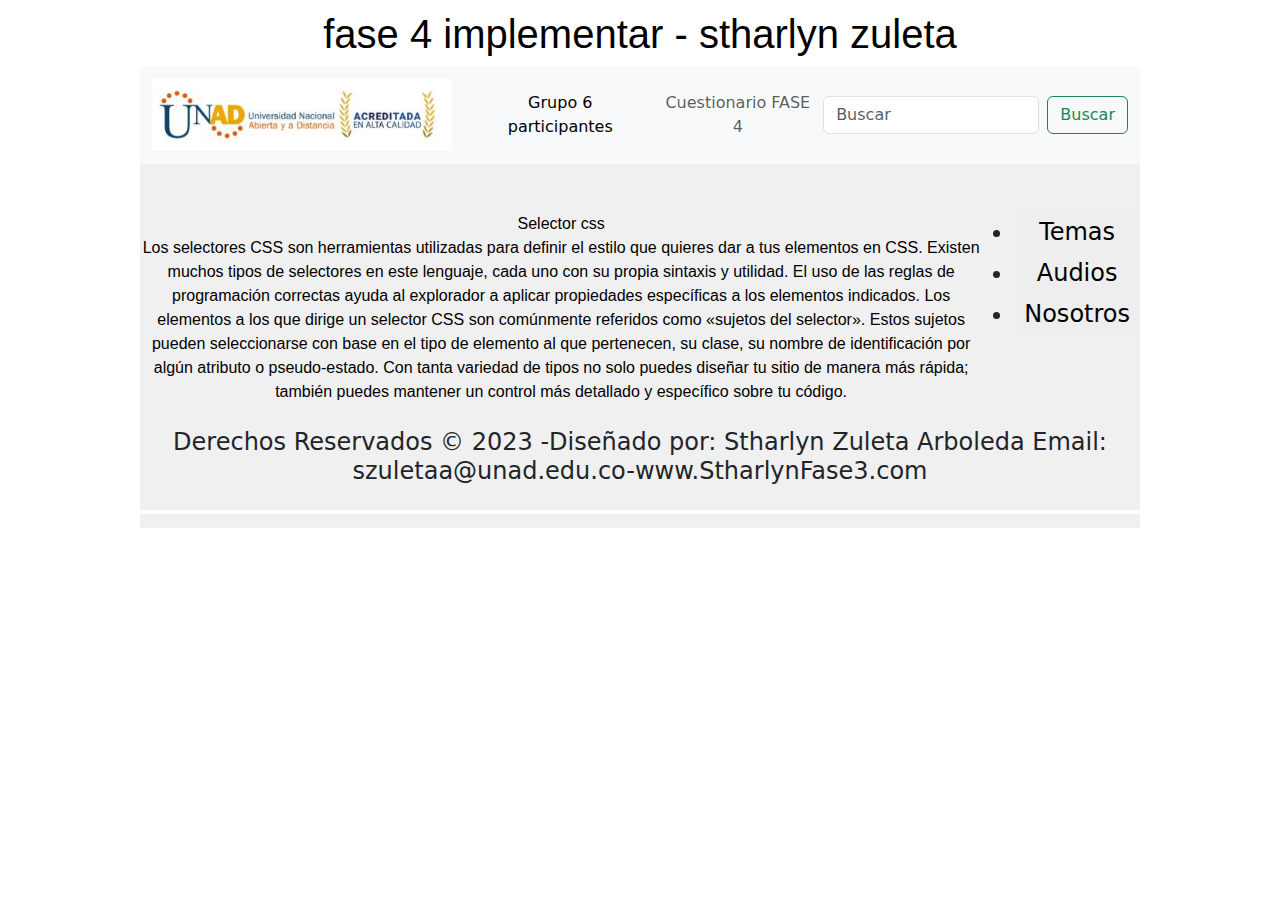
<file: index.html>
<!DOCTYPE html>
<html lang="en">
<head>
    <meta charset="UTF-8">
    <meta http-equiv="X-UA-Compatible" content="IE=edge">
    <meta name="viewport" content="width=device-width, initial-scale=1.0">
    <title>Fase 4 CUESTIONARIO</title>
    <link rel="stylesheet" href="bootstrap-5.3.0-alpha2-dist/css/bootstrap.min.css">
    <link rel="stylesheet" href="style.css">
    </head>
<body>
   

<div class="container">

    
        <div class="header">
            <h1> fase 4 implementar - stharlyn zuleta</h1>
        </div>
   


    
        <div class="nav">
            <nav class="navbar navbar-expand-lg bg-body-tertiary">
                <div class="container-fluid">
                  <a class="navbar-brand" href="#">
                    <img src="logo.jpg" alt="logo" width="300px">
                  </a>
                  <button class="navbar-toggler" type="button" data-bs-toggle="collapse" data-bs-target="#navbarSupportedContent" aria-controls="navbarSupportedContent" aria-expanded="false" aria-label="Toggle navigation">
                    <span class="navbar-toggler-icon"></span>
                  </button>
                  <div class="collapse navbar-collapse" id="navbarSupportedContent">
                    <ul class="navbar-nav me-auto mb-2 mb-lg-0">
                      <li class="nav-item">
                        <a class="nav-link active" aria-current="page" href="nosotros.html">Grupo 6 participantes</a>
                      </li>
                      <li class="nav-item">
                        <a class="nav-link" href="cuestionario.html">Cuestionario FASE 4</a>
                      </li>
                                           
                    </ul>
                    <form class="d-flex" role="Buscar">
                      <input class="form-control me-2" type="Buscar" placeholder="Buscar" aria-label="Buscar">
                      <button class="btn btn-outline-success" type="submit">Buscar</button>
                    </form>
                  </div>
                </div>
              </nav>
        </div>
    

                        
    
        <div class="section">
            <br>
            <br>
            Selector css
            <br>
                       Los selectores CSS son herramientas utilizadas para definir el estilo que quieres dar a tus elementos en CSS. Existen muchos tipos de selectores en este lenguaje, cada uno con su propia sintaxis y utilidad. El uso de las reglas de programación correctas ayuda al explorador a aplicar propiedades específicas a los elementos indicados. Los elementos a los que dirige un selector CSS son comúnmente referidos como «sujetos del selector». Estos sujetos pueden seleccionarse con base en el tipo de elemento al que pertenecen, su clase, su nombre de identificación por algún atributo o pseudo-estado. Con tanta variedad de tipos no solo puedes diseñar tu sitio de manera más rápida; también puedes mantener un control más detallado y específico sobre tu código.
            <br>
            <br>

            
        </div>

        <div class="aside2">
            <nav id="vertical">
                <ul>
                    <br>
                    <br>
                    <h4>
                    <li><a href="tema.html">Temas</a></li>
                    <li><a href="audio.html">Audios</a></li>                   
                    <li><a href="nosotros.html">Nosotros</a></li>  
                  </h4>                                      
                </ul>
            </nav>
        </div>        
        
    
    
    
        <div class="footer">
      
            <h4>Derechos Reservados © 2023 -Diseñado por: Stharlyn Zuleta Arboleda
                Email: szuletaa@unad.edu.co-www.StharlynFase3.com</h4>
        </div>

  
    

</div>

    </div>
</body>
</html>
</file>
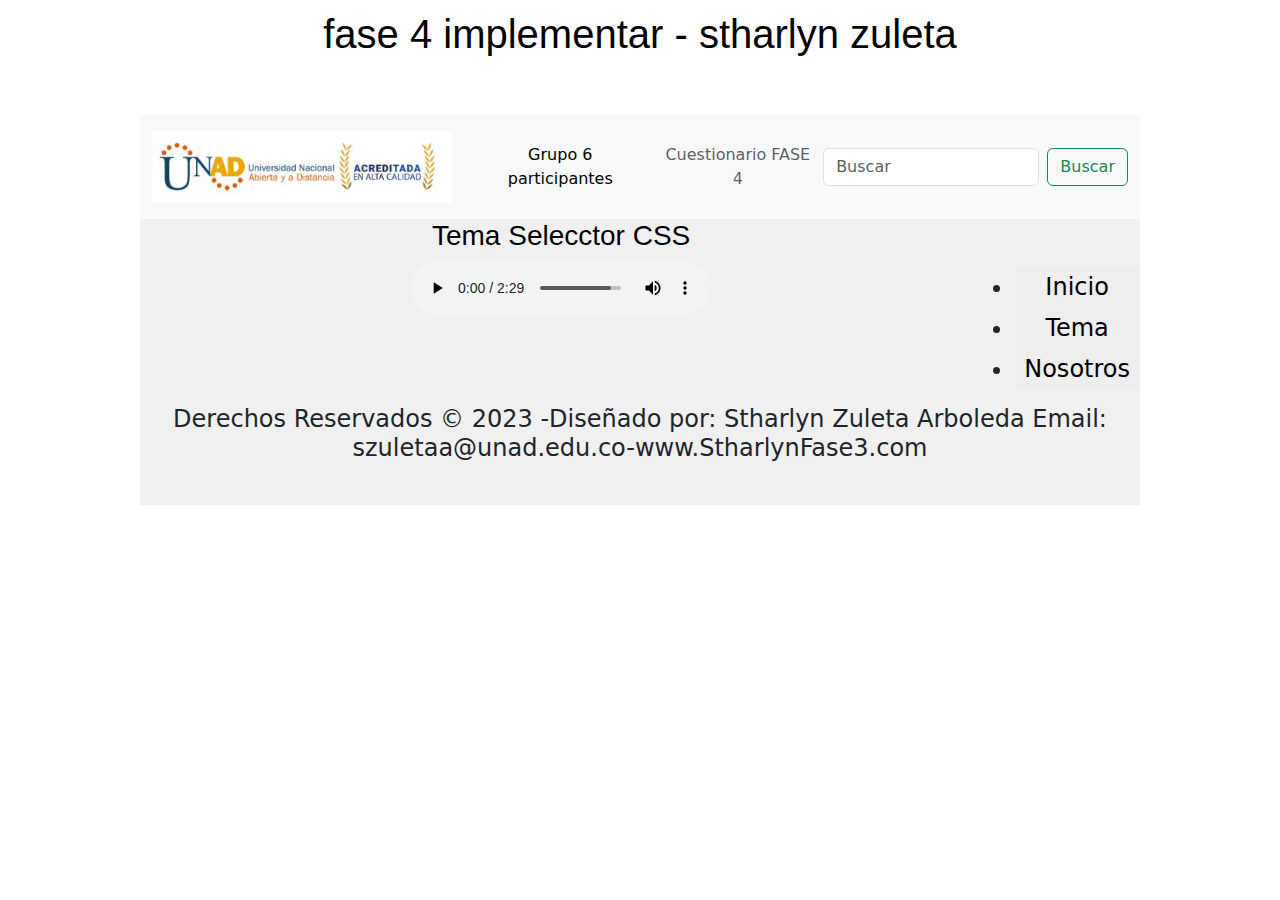
<file: audio.html>
<!DOCTYPE html>
<html lang="en">
<head>
    <meta charset="UTF-8">
    <meta http-equiv="X-UA-Compatible" content="IE=edge">
    <meta name="viewport" content="width=device-width, initial-scale=1.0">
    <title>Fase 4 CUESTIONARIO</title>
    <link rel="stylesheet" href="bootstrap-5.3.0-alpha2-dist/css/bootstrap.min.css">
    <link rel="stylesheet" href="style.css">
    </head>
<body>
   

<div class="container">

    
        <div class="header">
            <h1> fase 4 implementar - stharlyn zuleta</h1>
        </div>
   


    
        <div class="nav">
            <nav class="navbar navbar-expand-lg bg-body-tertiary">
                <div class="container-fluid">
                  <a class="navbar-brand" href="#">
                    <img src="logo.jpg" alt="logo" width="300px">
                  </a>
                  <button class="navbar-toggler" type="button" data-bs-toggle="collapse" data-bs-target="#navbarSupportedContent" aria-controls="navbarSupportedContent" aria-expanded="false" aria-label="Toggle navigation">
                    <span class="navbar-toggler-icon"></span>
                  </button>
                  <div class="collapse navbar-collapse" id="navbarSupportedContent">
                    <ul class="navbar-nav me-auto mb-2 mb-lg-0">
                      <li class="nav-item">
                        <a class="nav-link active" aria-current="page" href="nosotros.html">Grupo 6 participantes</a>
                      </li>
                      <li class="nav-item">
                        <a class="nav-link" href="cuestionario.html">Cuestionario FASE 4</a>
                      </li>
                                           
                    </ul>
                    <form class="d-flex" role="Buscar">
                      <input class="form-control me-2" type="Buscar" placeholder="Buscar" aria-label="Buscar">
                      <button class="btn btn-outline-success" type="submit">Buscar</button>
                    </form>
                  </div>
                </div>
              </nav>
        </div>
    

                        
    
        <div class="section">
          <h3>Tema Selecctor CSS</h3>
          <audio controls>
            <source src="audio stharlyn.mp3" type="audio/mpeg">
          </audio>
          <br>

          
      </div>

        <div class="aside2">
            <nav id="vertical">
                <ul>
                    <br>
                    <br>
                    <h4>
                    <li><a href="index.html">Inicio</a></li>
                    <li><a href="tema.html">Tema</a></li>                   
                    <li><a href="nosotros.html">Nosotros</a></li>  
                  </h4>                                      
                </ul>
            </nav>
        </div>        
        
    
    
    
        <div class="footer">
      
            <h4>Derechos Reservados © 2023 -Diseñado por: Stharlyn Zuleta Arboleda
                Email: szuletaa@unad.edu.co-www.StharlynFase3.com</h4>
        </div>

  
    

</div>

    </div>
</body>
</html>
</file>
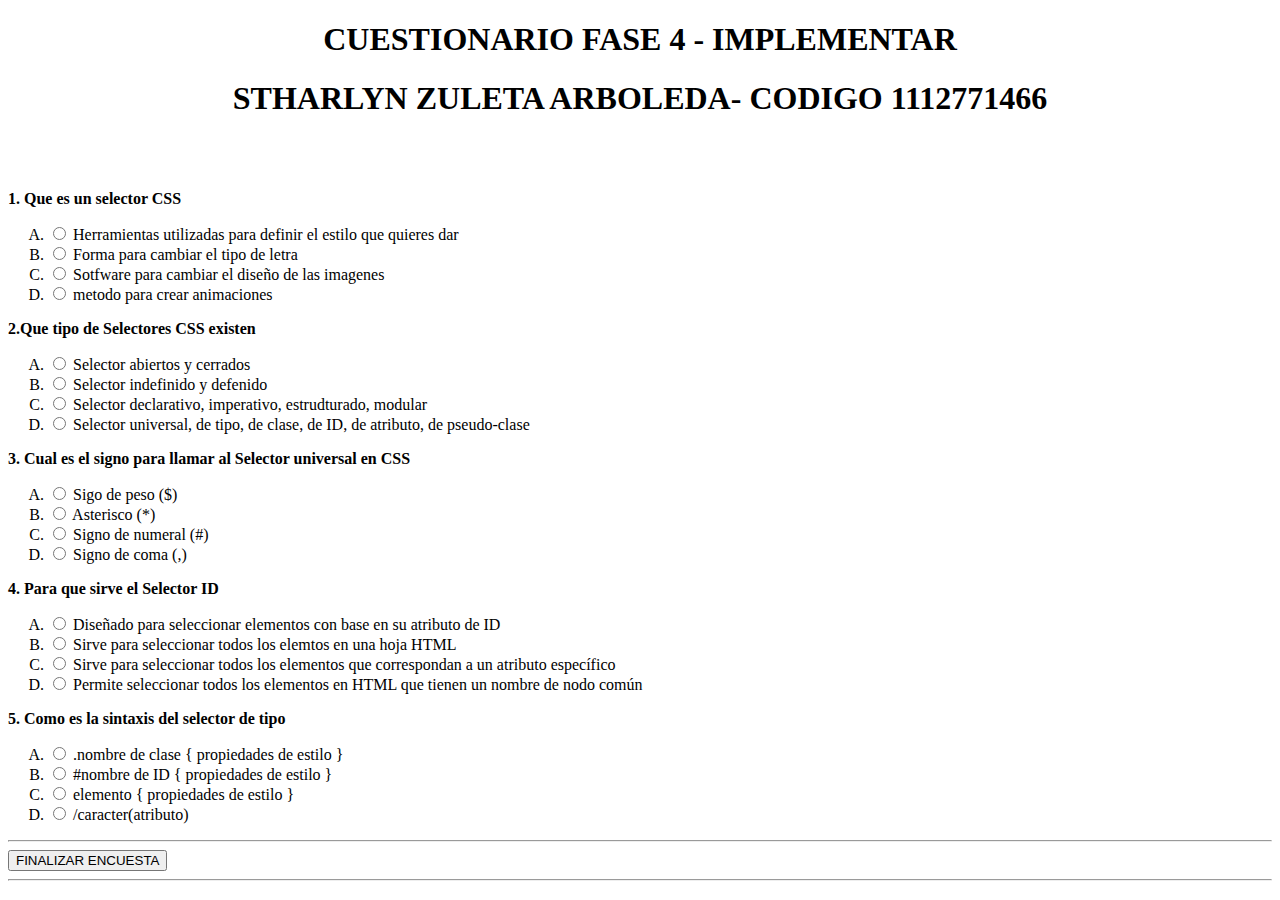
<file: cuestionario.html>
<!doctype html>
<html lang="en">

<head>
    <!-- Required meta tags -->
    <meta charset="utf-8">
    <meta name="viewport" content="width=device-width, initial-scale=1, shrink-to-fit=no">
    <!-- Bootstrap CSS -->
    <link rel="stylesheet" href="https://stackpath.bootstrapcdn.com/bootstrap/4.3.0/css/bootstrap.min.css"
        integrity="sha384-PDle/QlgIONtM1aqA2Qemk5gPOE7wFq8+Em+G/hmo5Iq0CCmYZLv3fVRDJ4MMwEA" crossorigin="anonymous">
    <title> CUESTIONARIO FASE 4 </title>
</head>

<body>
    <!--titulo-->
    <div class="container">
        <div class="row">
            <div class="col">
                <h1 style="text-align: center;">CUESTIONARIO FASE 4 - IMPLEMENTAR  </h1>
                <h1 style="text-align: center;">STHARLYN ZULETA ARBOLEDA- CODIGO 1112771466  </h1>
                <BR></BR>
            </div>
        </div>
    </div>

    <!--Preguntas-->
    <div class="container">
        <div class="row">
            <div class="col">
                <form>
                    <p><strong>1. Que es un selector CSS  </strong></p>
                    <ol type="A">
                        <li><input type="radio" name="pregunta1" id="p11"> Herramientas utilizadas para definir el estilo que quieres dar </li>
                        <li><input type="radio" name="pregunta1" id="p12"> Forma para cambiar el tipo de letra</li>
                        <li><input type="radio" name="pregunta1" id="p13"> Sotfware para cambiar el diseño de las imagenes</li>
                        <li><input type="radio" name="pregunta1" id="p14"> metodo para crear animaciones</li>
                    </ol>
                    <p><strong>2.Que tipo de Selectores CSS existen </strong></p>
                    <ol type="A">
                        <li><input type="radio" name="pregunta2" id="p21"> Selector abiertos y cerrados</li>
                        <li><input type="radio" name="pregunta2" id="p23"> Selector indefinido y defenido</li>
                        <li><input type="radio" name="pregunta2" id="p22"> Selector declarativo, imperativo, estrudturado, modular</li>
                        <li><input type="radio" name="pregunta2" id="p24"> Selector universal, de tipo, de clase, de ID, de atributo, de pseudo-clase</li>
                    </ol>
                    <p><strong>3. Cual es el signo para llamar al Selector universal en CSS</strong></p>
                    <ol type="A">
                        <li><input type="radio" name="pregunta3" id="p31"> Sigo de peso ($)</li>
                        <li><input type="radio" name="pregunta3" id="p33"> Asterisco (*)</li>
                        <li><input type="radio" name="pregunta3" id="p32"> Signo de numeral (#)</li>
                        <li><input type="radio" name="pregunta3" id="p34"> Signo de coma (,)</li>
                    </ol>
                    <p><strong>4. Para que sirve el Selector ID</strong></p>
                    <ol type="A">
                        <li><input type="radio" name="pregunta4" id="p41"> Diseñado para seleccionar elementos con base en su atributo de ID</li>
                        <li><input type="radio" name="pregunta4" id="p42"> Sirve para seleccionar todos los elemtos en una hoja HTML</li>
                        <li><input type="radio" name="pregunta4" id="p43"> Sirve para seleccionar todos los elementos que correspondan a un atributo específico</li>
                        <li><input type="radio" name="pregunta4" id="p44"> Permite seleccionar todos los elementos en HTML que tienen un nombre de nodo común</li>
                    </ol>
                    <p><strong>5. Como es la sintaxis del selector de tipo</strong></p>
                    <ol type="A">
                        <li><input type="radio" name="pregunta5" id="p55"> .nombre de clase { propiedades de estilo }</li>
                        <li><input type="radio" name="pregunta5" id="p51"> #nombre de ID { propiedades de estilo }</li>
                        <li><input type="radio" name="pregunta5" id="p52"> elemento { propiedades de estilo }</li>
                        <li><input type="radio" name="pregunta5" id="p53"> /caracter(atributo) </li>
                    </ol>
                    
                    <hr />
                    <button type="button" class="btn btn-primary" onclick="resultado()">FINALIZAR ENCUESTA</button>
                    <hr />
                </form>
            </div>
        </div>
    </div>

    <!-- Optional JavaScript -->
    <!--Llamada al script de respuestas-->
    <script src="respuestas.js"></script>
    <!-- jQuery first, then Popper.js, then Bootstrap JS -->
    <script src="https://code.jquery.com/jquery-3.3.1.slim.min.js"
        integrity="sha384-q8i/X+965DzO0rT7abK41JStQIAqVgRVzpbzo5smXKp4YfRvH+8abtTE1Pi6jizo"
        crossorigin="anonymous"></script>
    <script src="https://cdnjs.cloudflare.com/ajax/libs/popper.js/1.14.7/umd/popper.min.js"
        integrity="sha384-UO2eT0CpHqdSJQ6hJty5KVphtPhzWj9WO1clHTMGa3JDZwrnQq4sF86dIHNDz0W1"
        crossorigin="anonymous"></script>
    <script src="https://stackpath.bootstrapcdn.com/bootstrap/4.3.0/js/bootstrap.min.js"
        integrity="sha384-7aThvCh9TypR7fIc2HV4O/nFMVCBwyIUKL8XCtKE+8xgCgl/PQGuFsvShjr74PBp"
        crossorigin="anonymous"></script>
</body>

</html>
</file>
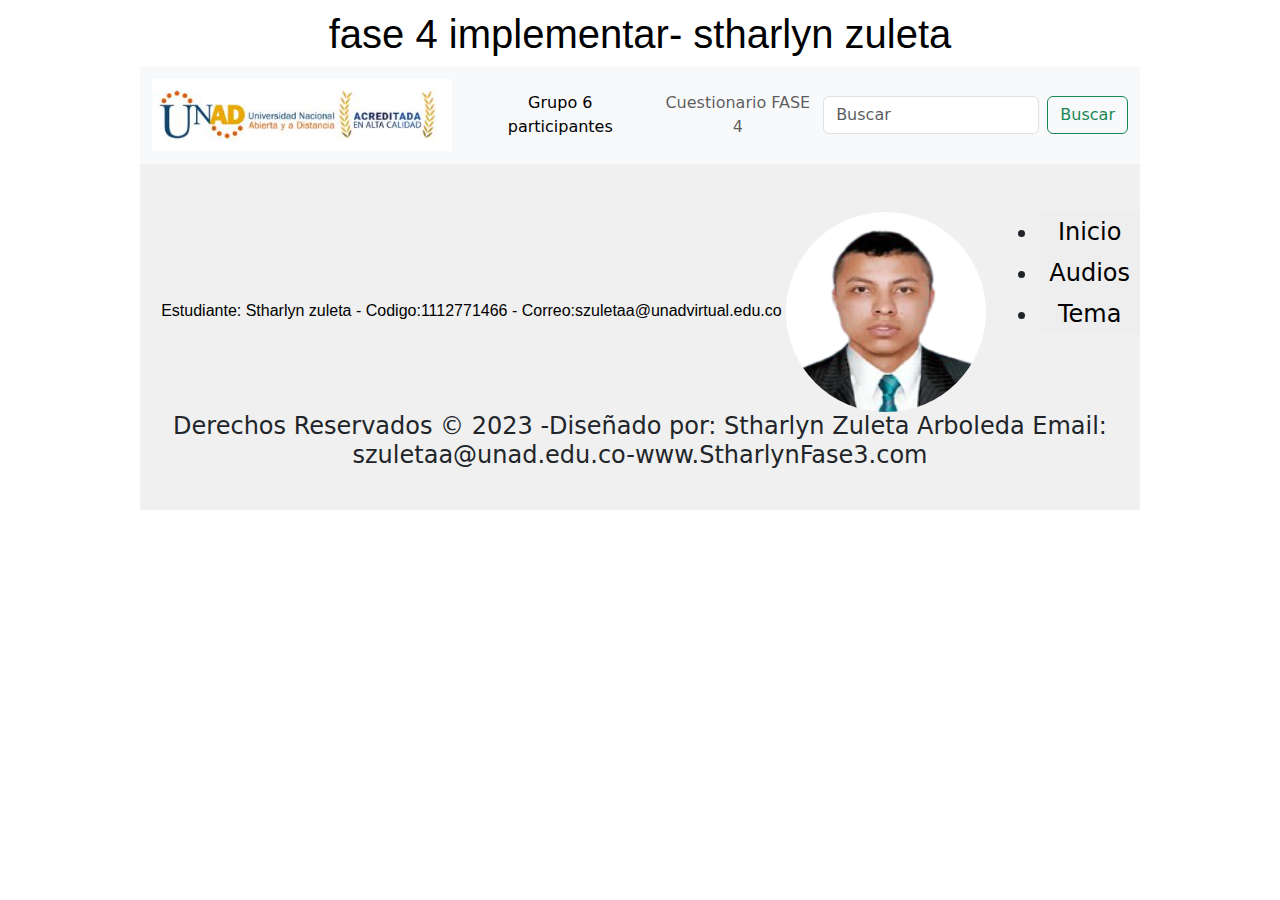
<file: nosotros.html>
<!DOCTYPE html>
<html lang="en">
<head>
    <meta charset="UTF-8">
    <meta http-equiv="X-UA-Compatible" content="IE=edge">
    <meta name="viewport" content="width=device-width, initial-scale=1.0">
    <title>Fase 4 CUESTIONARIO</title>
    <link rel="stylesheet" href="bootstrap-5.3.0-alpha2-dist/css/bootstrap.min.css">
    <link rel="stylesheet" href="style.css">
    </head>
<body>
   

<div class="container">

    
        <div class="header">
            <h1> fase 4 implementar- stharlyn zuleta</h1>
        </div>
   


    
        <div class="nav">
            <nav class="navbar navbar-expand-lg bg-body-tertiary">
                <div class="container-fluid">
                  <a class="navbar-brand" href="#">
                    <img src="logo.jpg" alt="logo" width="300px">
                  </a>
                  <button class="navbar-toggler" type="button" data-bs-toggle="collapse" data-bs-target="#navbarSupportedContent" aria-controls="navbarSupportedContent" aria-expanded="false" aria-label="Toggle navigation">
                    <span class="navbar-toggler-icon"></span>
                  </button>
                  <div class="collapse navbar-collapse" id="navbarSupportedContent">
                    <ul class="navbar-nav me-auto mb-2 mb-lg-0">
                      <li class="nav-item">
                        <a class="nav-link active" aria-current="page" href="nosotros.html">Grupo 6 participantes</a>
                      </li>
                      <li class="nav-item">
                        <a class="nav-link" href="cuestionario.html">Cuestionario FASE 4</a>
                      </li>
                                           
                    </ul>
                    <form class="d-flex" role="Buscar">
                      <input class="form-control me-2" type="Buscar" placeholder="Buscar" aria-label="Buscar">
                      <button class="btn btn-outline-success" type="submit">Buscar</button>
                    </form>
                  </div>
                </div>
              </nav>
        </div>
    

                        
    
        <div class="section">
          <br>
          <br>
          Estudiante: Stharlyn zuleta - Codigo:1112771466 -
          Correo:szuletaa@unadvirtual.edu.co
          <img src="foto stharlyn.png" class="img" alt="">
          <br>

          
      </div>

        <div class="aside2">
            <nav id="vertical">
                <ul>
                    <br>
                    <br>
                    <h4>
                    <li><a href="index.html">Inicio</a></li>
                    <li><a href="audio.html">Audios</a></li>                   
                    <li><a href="tema.html">Tema</a></li>  
                  </h4>                                      
                </ul>
            </nav>
        </div>        
        
    
    
    
        <div class="footer">
      
            <h4>Derechos Reservados © 2023 -Diseñado por: Stharlyn Zuleta Arboleda
                Email: szuletaa@unad.edu.co-www.StharlynFase3.com</h4>
        </div>

  
    

</div>

    </div>
</body>
</html>
</file>
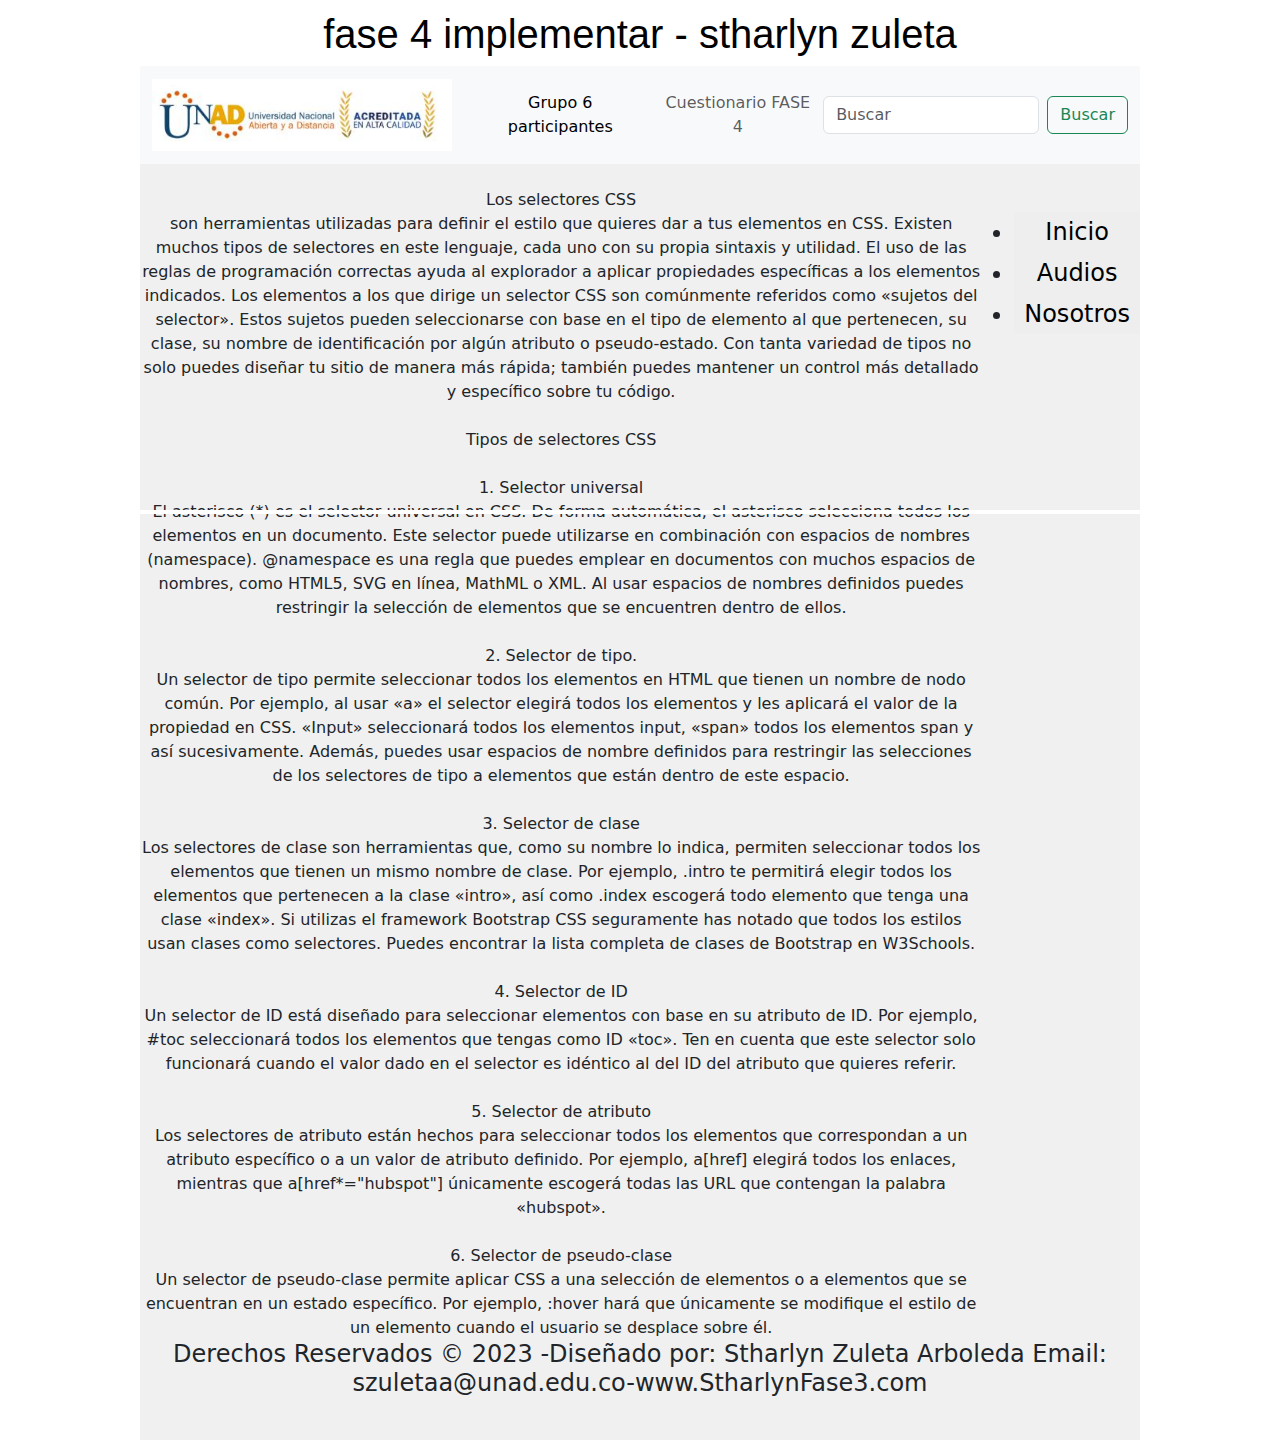
<file: tema.html>
<!DOCTYPE html>
<html lang="en">
<head>
    <meta charset="UTF-8">
    <meta http-equiv="X-UA-Compatible" content="IE=edge">
    <meta name="viewport" content="width=device-width, initial-scale=1.0">
    <title>Fase 4 CUESTIONARIO</title>
    <link rel="stylesheet" href="bootstrap-5.3.0-alpha2-dist/css/bootstrap.min.css">
    <link rel="stylesheet" href="style.css">
    </head>
<body>
   

<div class="container">

    
        <div class="header">
            <h1> fase 4 implementar - stharlyn zuleta</h1>
        </div>
   


    
        <div class="nav">
            <nav class="navbar navbar-expand-lg bg-body-tertiary">
                <div class="container-fluid">
                  <a class="navbar-brand" href="#">
                    <img src="logo.jpg" alt="logo" width="300px">
                  </a>
                  <button class="navbar-toggler" type="button" data-bs-toggle="collapse" data-bs-target="#navbarSupportedContent" aria-controls="navbarSupportedContent" aria-expanded="false" aria-label="Toggle navigation">
                    <span class="navbar-toggler-icon"></span>
                  </button>
                  <div class="collapse navbar-collapse" id="navbarSupportedContent">
                    <ul class="navbar-nav me-auto mb-2 mb-lg-0">
                      <li class="nav-item">
                        <a class="nav-link active" aria-current="page" href="nosotros.html">Grupo 6 participantes</a>
                      </li>
                      <li class="nav-item">
                        <a class="nav-link" href="cuestionario.html">Cuestionario FASE 4</a>
                      </li>
                                           
                    </ul>
                    <form class="d-flex" role="Buscar">
                      <input class="form-control me-2" type="Buscar" placeholder="Buscar" aria-label="Buscar">
                      <button class="btn btn-outline-success" type="submit">Buscar</button>
                    </form>
                  </div>
                </div>
              </nav>
        </div>
    

                        
    
        <div class="section2">
          <br>
          Los selectores CSS 
          <br>
          son herramientas utilizadas para definir el estilo que quieres dar a tus elementos en CSS. Existen muchos tipos de selectores en este lenguaje, cada uno con su propia sintaxis y utilidad. El uso de las reglas de programación correctas ayuda al explorador a aplicar propiedades específicas a los elementos indicados.

          Los elementos a los que dirige un selector CSS son comúnmente referidos como «sujetos del selector». Estos sujetos pueden seleccionarse con base en el tipo de elemento al que pertenecen, su clase, su nombre de identificación por algún atributo o pseudo-estado.
          
          Con tanta variedad de tipos no solo puedes diseñar tu sitio de manera más rápida; también puedes mantener un control más detallado y específico sobre tu código.
          <br>
          <br>
          Tipos de selectores CSS
          <br>
          <br>
          1. Selector universal
          <br>
          El asterisco (*) es el selector universal en CSS. De forma automática, el asterisco selecciona todos los elementos en un documento. Este selector puede utilizarse en combinación con espacios de nombres (namespace). @namespace es una regla que puedes emplear en documentos con muchos espacios de nombres, como HTML5, SVG en línea, MathML o XML. Al usar espacios de nombres definidos puedes restringir la selección de elementos que se encuentren dentro de ellos. 
          <br>
          <br>
          2. Selector de tipo.
          <br>
          Un selector de tipo permite seleccionar todos los elementos en HTML que tienen un nombre de nodo común. Por ejemplo, al usar «a» el selector elegirá todos los elementos y les aplicará el valor de la propiedad en CSS. «Input» seleccionará todos los elementos input, «span» todos los elementos span y así sucesivamente.
Además, puedes usar espacios de nombre definidos para restringir las selecciones de los selectores de tipo a elementos que están dentro de este espacio.
          <br>
          <br>
          3. Selector de clase
          <br>
          Los selectores de clase son herramientas que, como su nombre lo indica, permiten seleccionar todos los elementos que tienen un mismo nombre de clase. Por ejemplo, .intro te permitirá elegir todos los elementos que pertenecen a la clase «intro», así como .index escogerá todo elemento que tenga una clase «index».
Si utilizas el framework Bootstrap CSS seguramente has notado que todos los estilos usan clases como selectores. Puedes encontrar la lista completa de clases de Bootstrap en W3Schools.
          <br>
          <br>
          4. Selector de ID
          <br>
          Un selector de ID está diseñado para seleccionar elementos con base en su atributo de ID. Por ejemplo, #toc seleccionará todos los elementos que tengas como ID «toc». Ten en cuenta que este selector solo funcionará cuando el valor dado en el selector es idéntico al del ID del atributo que quieres referir.
          <br>
          <br>
          5. Selector de atributo
          <br>
          Los selectores de atributo están hechos para seleccionar todos los elementos que correspondan a un atributo específico o a un valor de atributo definido. Por ejemplo, a[href] elegirá todos los enlaces, mientras que a[href*="hubspot"] únicamente escogerá todas las URL que contengan la palabra «hubspot».
          <br>
          <br>
          6. Selector de pseudo-clase
          <br>
          Un selector de pseudo-clase permite aplicar CSS a una selección de elementos o a elementos que se encuentran en un estado específico. Por ejemplo, :hover hará que únicamente se modifique el estilo de un elemento cuando el usuario se desplace sobre él.
          <br>


          
          
      </div>
        <div class="aside2">
            <nav id="vertical">
                <ul>
                    <br>
                    <br>
                    <h4>
                    <li><a href="index.html">Inicio</a></li>
                    <li><a href="audio.html">Audios</a></li>                   
                    <li><a href="nosotros.html">Nosotros</a></li>  
                  </h4>                                      
                </ul>
            </nav>
        </div>        
        
    
    
    
        <div class="footer">
      
            <h4>Derechos Reservados © 2023 -Diseñado por: Stharlyn Zuleta Arboleda
                Email: szuletaa@unad.edu.co-www.StharlynFase3.com</h4>
        </div>

  
    

</div>

    </div>
</body>
</html>
</file>
<file: style.css>
.container{
    outline: 4px solid #fff;
    width: 80%;
    height: 500px;
    display: grid;
    margin: 10px auto;
    text-align: center;
    grid-template-columns: repeat(3,1fr);
    grid-template-rows: repeat(4,1fr);
    grid-template-areas: 
    "n1 n1 n1 n1"
    "n2 n2 n2 n2"
    "n4 n4 n4 n3"
    "n5 n5 n5 n5"
}



.header {
    font-size: 2rem;
    color: #000000;
    font-family: sans-serif;
    text-align: center;
    grid-area: n1;

}

.nav{
    background-color: #fff;
    grid-area: n2;
    text-align: center;
    
}

.section {
    background-color:rgba(238, 238, 238, 0.863);
    font-size: 1rem;
    color: #000000;
    font-family: sans-serif;
    text-align: center;
    grid-area: n4;


}

.section2 {
    background-color: rgba(238, 238, 238, 0.863);
    grid-area: n4;


}

.aside{
    background-color: rgba(238, 238, 238, 0.863);
    grid-area: n3;

        
       
}

.aside2{
    background-color: rgba(238, 238, 238, 0.863);
    grid-area: n3;

        
       
}

.footer{
    background-color: rgba(238, 238, 238, 0.863);
    height: 100px;
    display: flex;
    align-content: center;
    justify-content: center;
    grid-area: n5;

}


.aside.nav ul{
    margin: 0;
    padding: 0;
    list-style: none;
    line-height: 15px;
}

.aside.nav ul li{
    border-bottom: 50px solid rgba(238, 238, 238, 0.863);
}

nav ul a{
    box-sizing: border-box;
    color: rgb(0, 0, 0);
    background: rgba(238, 238, 238, 0.863);
    display: block;
    width: 100%;
    padding: 6px 10px;
    text-decoration: none;
}

.aside.nav ul ul a{
    background: transparent;
}

#vertical li a:hover{
    background-color: aqua;}

.img{
    width: 200px;
    border-radius: 200px;
    height: 200px;
}
</file>
